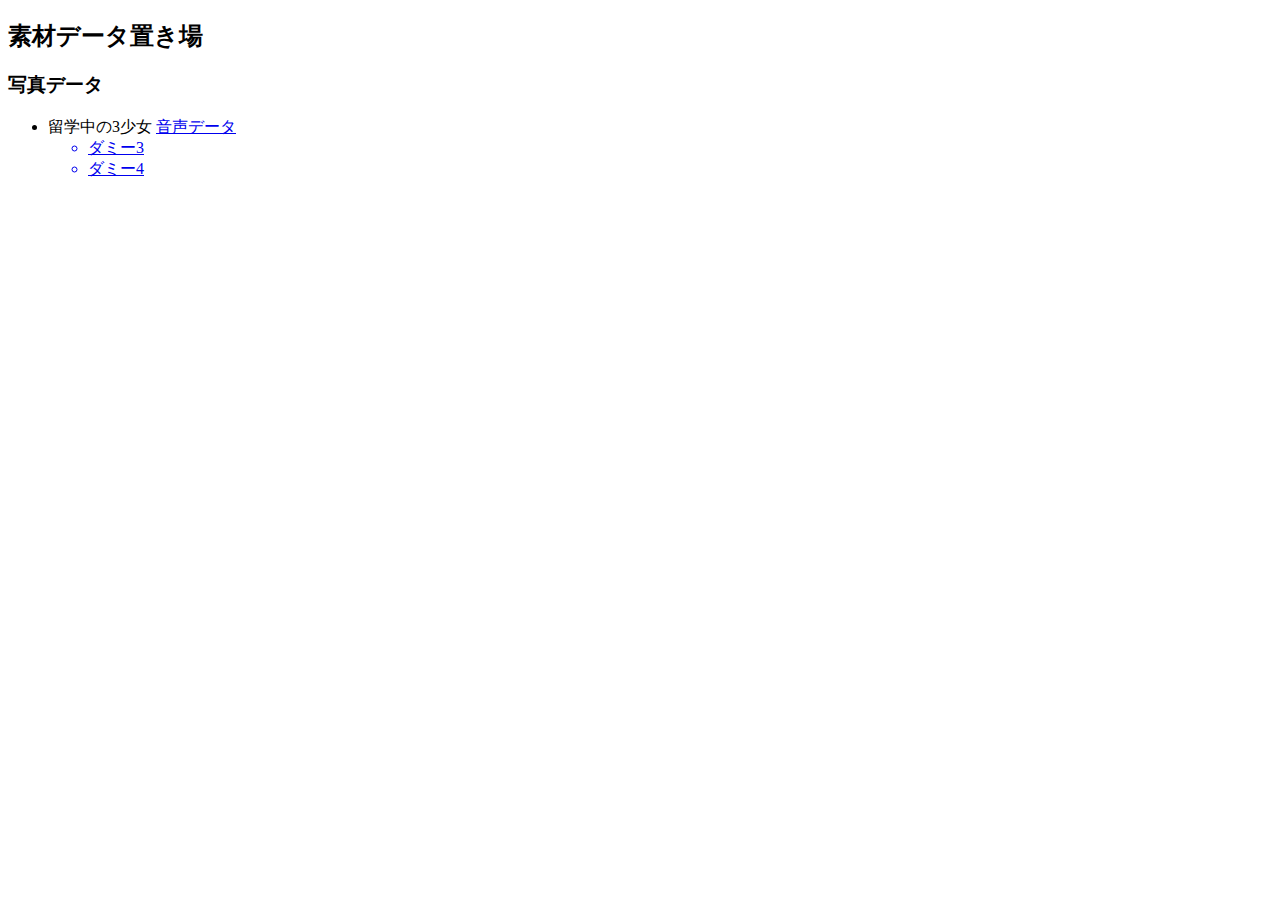
<file: archive/index.html>
<!DOCTYPE html>
<html lang="ja">
<head>
  <meta charset="UTF-8">
  <meta name="viewport" content="width=device-width, initial-scale=1.0">
  <!--- <link rel="stylesheet" href="https://unpkg.com/ress/dist/ress.min.css"> -->
  <link rel="icon" href="../img/favicon.ico">
  <link rel="stylesheet" href="https://cdn.simplecss.org/simple.min.css">
  

  <title>Messages and Technology 2024</title>

</head>
<body>
<h2>
素材データ置き場
</h2>

  
  <h3>
      写真データ
  </h3>
    <ul>
    <li>
      留学中の3少女 <a href="https://drive.google.com/file/d/1yKJ3dNTcyx87qKiwMWsYvchUM1tbZwDm/view?usp=drive_link>
                PH021.jpg</a>
    </li>
    <li>
      ダミー2
      
    </li>
  </ul>
  
  <h3 class="section-title">
      音声データ
        </h3>
  <ul>
    <li>
      ダミー3
    </li>
    <li>
      ダミー4
      
    </li>
  </ul>
 


</body>
</html>
</file>
